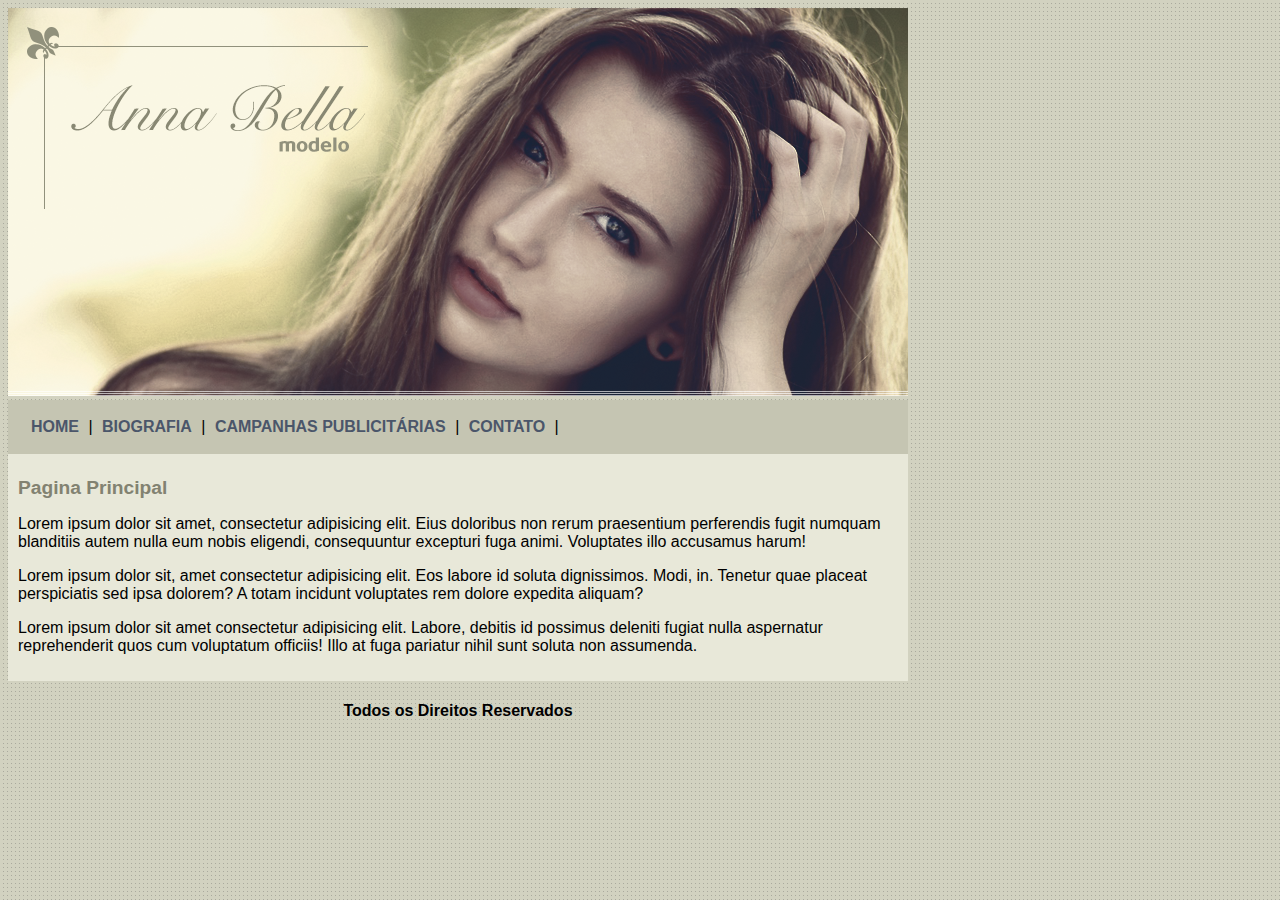
<file: index.html>
<!DOCTYPE html>
<html lang="pt-br">
<head>
    <meta charset="UTF-8">
    <meta name="viewport" content="width=device-width, initial-scale=1.0">
    <title>Anabella Oficial</title>
    <link rel="stylesheet" href="style.css">
</head>
<body >
    <div id="principal">
        <img src="imagens/capa.png" alt="">
        <div id="menu">
            <a href="index.html">HOME</a> |
            <a href="biografia.html">BIOGRAFIA</a> |
            <a href="campanhas_publicitarias.html">CAMPANHAS PUBLICITÁRIAS</a> |
            <a href="contato.html">CONTATO</a> |
        </div>
        <div id="conteudo"><!--começo do conteudo-->
            <h1>Pagina Principal</h1>
            <p>
                Lorem ipsum dolor sit amet, consectetur adipisicing elit. Eius doloribus non rerum praesentium perferendis fugit numquam blanditiis autem nulla eum nobis eligendi, consequuntur excepturi fuga animi. Voluptates illo accusamus harum!
            </p>
            <p>
                Lorem ipsum dolor sit, amet consectetur adipisicing elit. Eos labore id soluta dignissimos. Modi, in. Tenetur quae placeat perspiciatis sed ipsa dolorem? A totam incidunt voluptates rem dolore expedita aliquam?
            </p>
            <p>
                Lorem ipsum dolor sit amet consectetur adipisicing elit. Labore, debitis id possimus deleniti fugiat nulla aspernatur reprehenderit quos cum voluptatum officiis! Illo at fuga pariatur nihil sunt soluta non assumenda.
            </p>
        </div><!--fim do conteudo-->
        <div id="rodape">
            <h4>Todos os Direitos Reservados</h4>
        </div>
    </div>
    
</body>
</html>
</file>
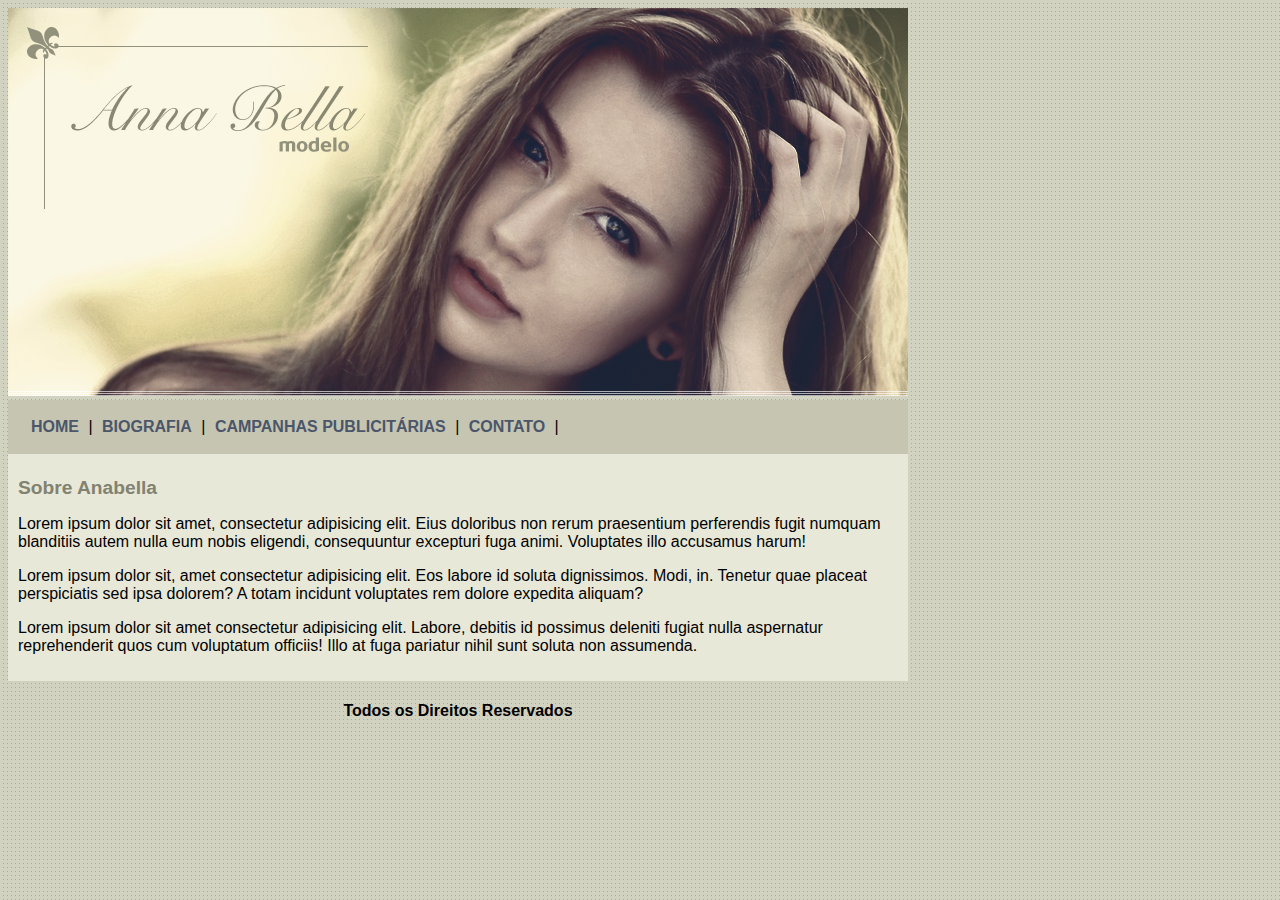
<file: biografia.html>
<!DOCTYPE html>
<html lang="pt-br">
<head>
    <meta charset="UTF-8">
    <meta name="viewport" content="width=device-width, initial-scale=1.0">
    <title>Anabella - Biografia</title>
    <link rel="stylesheet" href="style.css">
</head>
<body >
    <div id="principal">
        <img src="imagens/capa.png" alt="">
        <div id="menu">
            <a href="index.html">HOME</a> |
            <a href="biografia.html">BIOGRAFIA</a> |
            <a href="campanhas_publicitarias.html">CAMPANHAS PUBLICITÁRIAS</a> |
            <a href="contato.html">CONTATO</a> |
        </div>
        <div id="conteudo"><!--começo do conteudo-->
            <h1>Sobre Anabella</h1>
            
            <p>
                Lorem ipsum dolor sit amet, consectetur adipisicing elit. Eius doloribus non rerum praesentium perferendis fugit numquam blanditiis autem nulla eum nobis eligendi, consequuntur excepturi fuga animi. Voluptates illo accusamus harum!
            </p>
            <p>
                Lorem ipsum dolor sit, amet consectetur adipisicing elit. Eos labore id soluta dignissimos. Modi, in. Tenetur quae placeat perspiciatis sed ipsa dolorem? A totam incidunt voluptates rem dolore expedita aliquam?
            </p>
            <p>
                Lorem ipsum dolor sit amet consectetur adipisicing elit. Labore, debitis id possimus deleniti fugiat nulla aspernatur reprehenderit quos cum voluptatum officiis! Illo at fuga pariatur nihil sunt soluta non assumenda.
            </p>
        </div><!--fim do conteudo-->
        <div id="rodape">
            <h4>Todos os Direitos Reservados</h4>
        </div>
    </div>
    
</body>
</html>
</file>
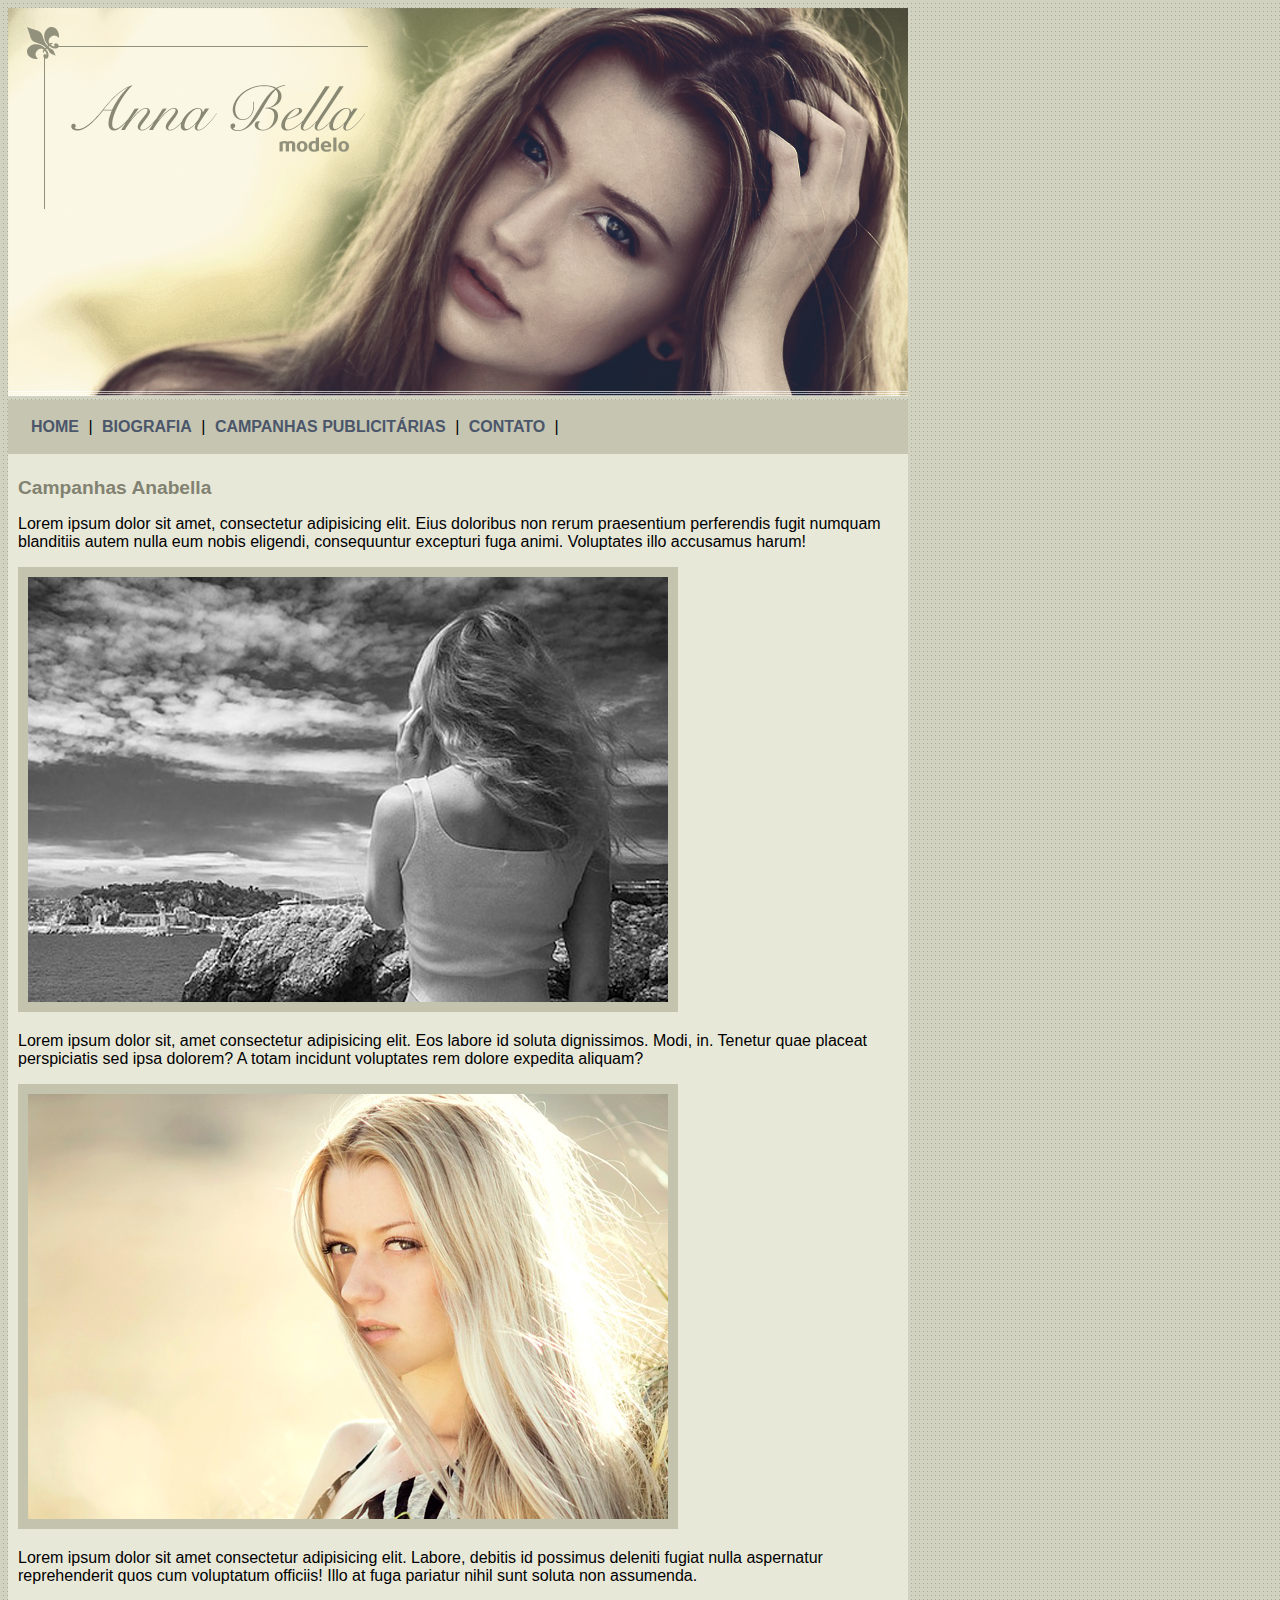
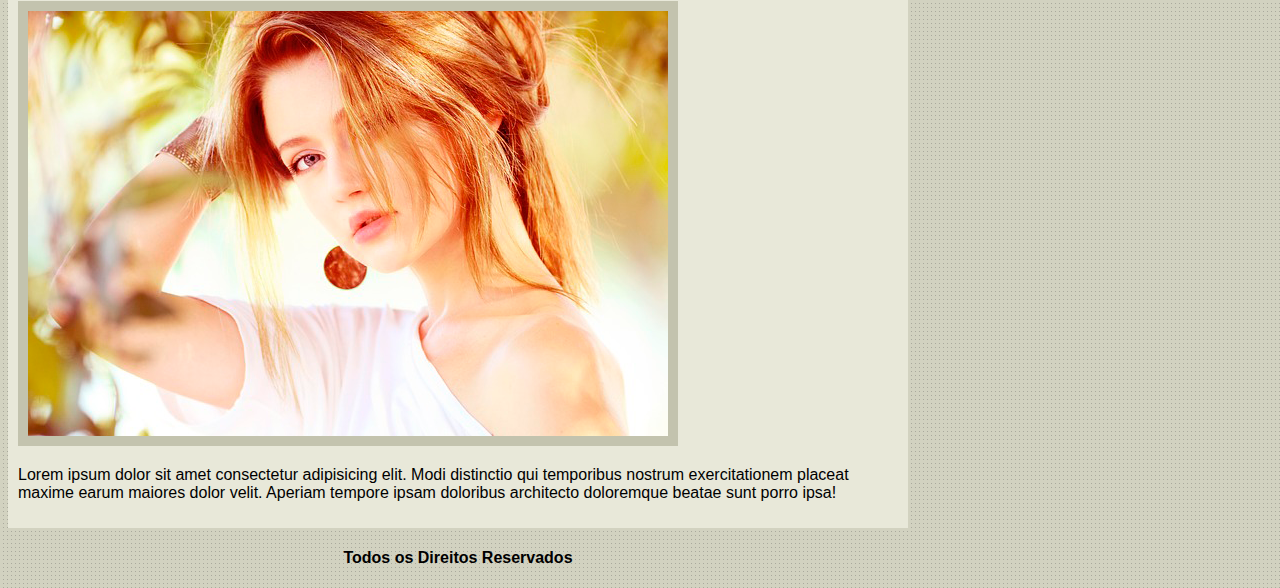
<file: campanhas_publicitarias.html>
<!DOCTYPE html>
<html lang="pt-br">
<head>
    <meta charset="UTF-8">
    <meta name="viewport" content="width=device-width, initial-scale=1.0">
    <title>Anabella Campanhas Publicitarias</title>
    <link rel="stylesheet" href="style.css">
</head>
<body >
    <div id="principal">
        <img src="imagens/capa.png" alt="">
        <div id="menu">
            <a href="index.html">HOME</a> |
            <a href="biografia.html">BIOGRAFIA</a> |
            <a href="campanhas_publicitarias.html">CAMPANHAS PUBLICITÁRIAS</a> |
            <a href="contato.html">CONTATO</a> |
        </div>
        <div id="conteudo"><!--começo do conteudo-->
            <h1>Campanhas Anabella</h1>
            <p>
                Lorem ipsum dolor sit amet, consectetur adipisicing elit. Eius doloribus non rerum praesentium perferendis fugit numquam blanditiis autem nulla eum nobis eligendi, consequuntur excepturi fuga animi. Voluptates illo accusamus harum!
            </p>
            <img class="img-campanhas" src="imagens/foto1.png" alt="">
            <p>
                Lorem ipsum dolor sit, amet consectetur adipisicing elit. Eos labore id soluta dignissimos. Modi, in. Tenetur quae placeat perspiciatis sed ipsa dolorem? A totam incidunt voluptates rem dolore expedita aliquam?
            </p>
            <img class="img-campanhas" src="imagens/foto2.png" alt="">
            <p>
                Lorem ipsum dolor sit amet consectetur adipisicing elit. Labore, debitis id possimus deleniti fugiat nulla aspernatur reprehenderit quos cum voluptatum officiis! Illo at fuga pariatur nihil sunt soluta non assumenda.
            </p>
            <img class="img-campanhas" src="imagens/foto3.png" alt="">
            <p>Lorem ipsum dolor sit amet consectetur adipisicing elit. Modi distinctio qui temporibus nostrum exercitationem placeat maxime earum maiores dolor velit. Aperiam tempore ipsam doloribus architecto doloremque beatae sunt porro ipsa!</p>
        </div><!--fim do conteudo-->
        <div id="rodape">
            <h4>Todos os Direitos Reservados</h4>
        </div>
    </div>
    
</body>
</html>
</file>
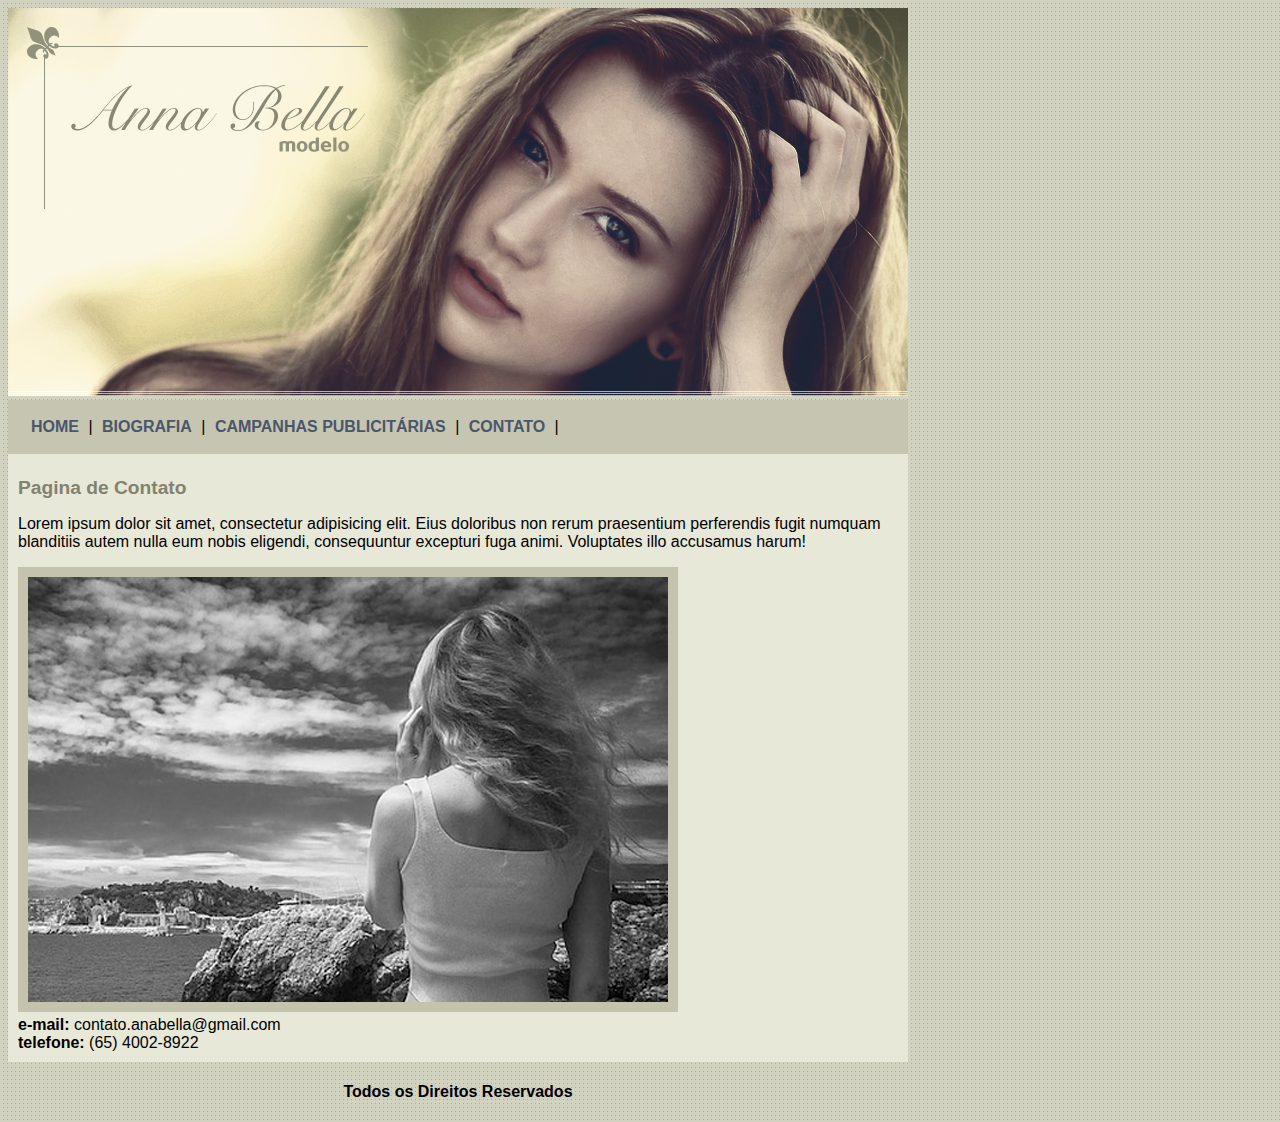
<file: contato.html>
<!DOCTYPE html>
<html lang="pt-br">
<head>
    <meta charset="UTF-8">
    <meta name="viewport" content="width=device-width, initial-scale=1.0">
    <title>Anabella Campanhas Publicitarias</title>
    <link rel="stylesheet" href="style.css">
</head>
<body >
    <div id="principal">
        <img src="imagens/capa.png" alt="">
        <div id="menu">
            <a href="index.html">HOME</a> |
            <a href="biografia.html">BIOGRAFIA</a> |
            <a href="campanhas_publicitarias.html">CAMPANHAS PUBLICITÁRIAS</a> |
            <a href="contato.html">CONTATO</a> |
        </div>
        <div id="conteudo"><!--começo do conteudo-->
            <h1>Pagina de Contato</h1>
            <p>
                Lorem ipsum dolor sit amet, consectetur adipisicing elit. Eius doloribus non rerum praesentium perferendis fugit numquam blanditiis autem nulla eum nobis eligendi, consequuntur excepturi fuga animi. Voluptates illo accusamus harum!
            </p>
            <img class="img-campanhas" src="imagens/foto1.png" alt="">
            <div>
                <strong>e-mail:</strong> contato.anabella@gmail.com
                <br>
                <strong>telefone:</strong> (65) 4002-8922
            </div>
        </div><!--fim do conteudo-->
        <div id="rodape">
            <h4>Todos os Direitos Reservados</h4>
        </div>
    </div>
    
</body>
</html>
</file>
<file: style.css>
body{
    background: #d2d2c1 url(imagens/fundo.png);
    font: 16px Arial, Helvetica, sans-serif;
    
}
#principal{
    width: 900px;
}
#menu{
    background: #c5c5b2;
    padding: 18px;
}
a{
    color: #4b566a;
    text-decoration: none;
    font-weight: bold;
    padding: 5px;
}
#conteudo{
    background: #e8e8d9;
    padding: 10px;
}
#rodape{
    text-align: center;
}
h1{
    color: #828271;
    font-size: 1.2em;
}
.img-campanhas{
    border: 10px solid #c3c3ae;
}
</file>
